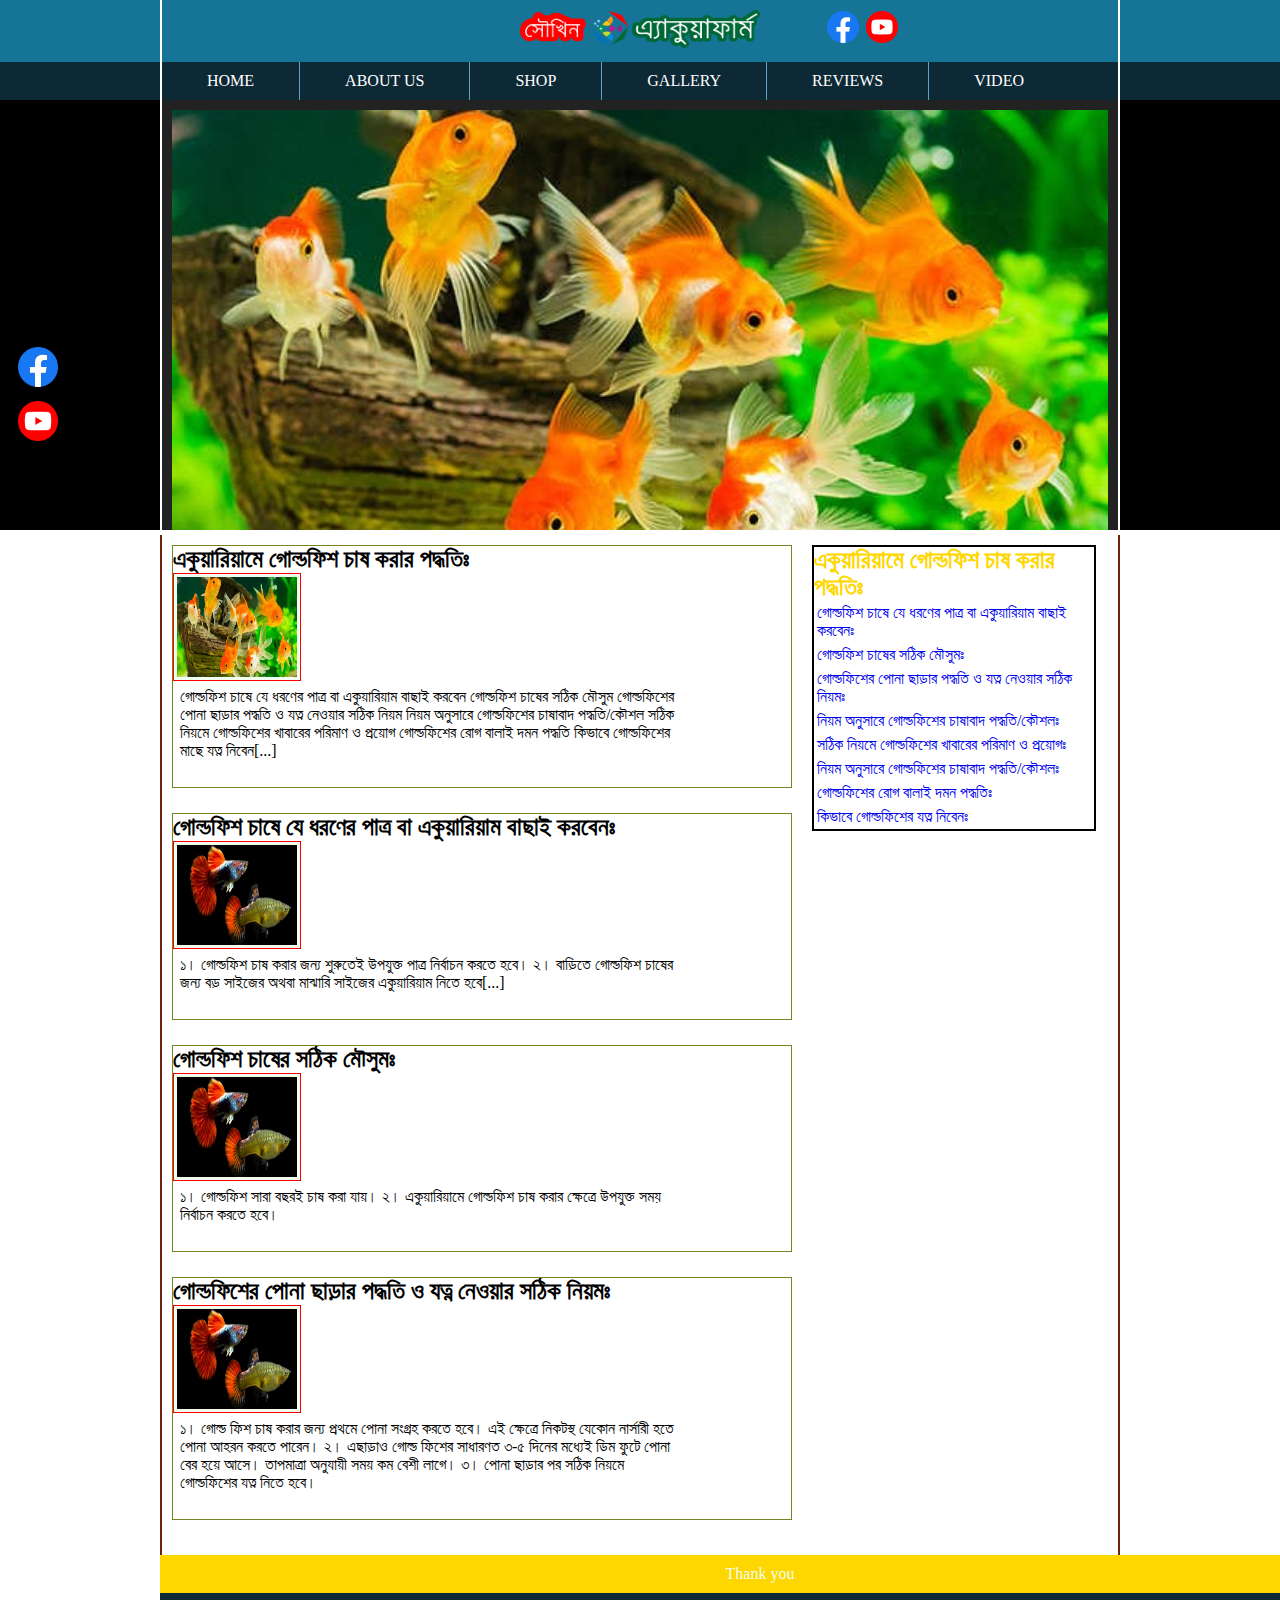
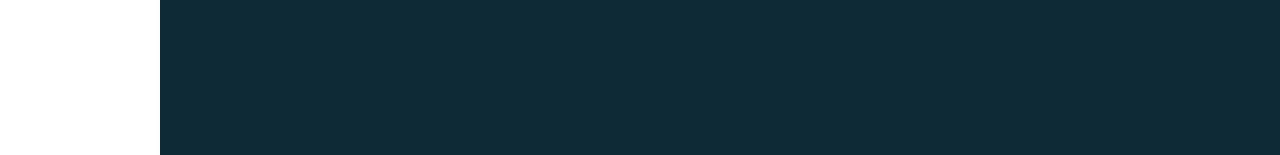
<file: index.html>
<!DOCTYPE html>
<html>
    <head>
        <link rel="stylesheet" href="themes/default/default.css" type="text/css" media="screen" />
		<link rel="stylesheet" href="themes/light/light.css" type="text/css" media="screen" />
		<link rel="stylesheet" href="themes/dark/dark.css" type="text/css" media="screen" />
		<link rel="stylesheet" href="themes/bar/bar.css" type="text/css" media="screen" />
		<link rel="stylesheet" href="css/nivo-slider.css" type="text/css" media="screen" />
        <title>
            সৌখিন এ্যাকুয়াফার্ম
        </title>
        <link rel="stylesheet" href="style.css">
    </head>
    <body>
        <div id="sticky">
        <div class="main_wrap_ header_bg">
  <div class="wrap">
        <div id="header">
            <header>
                <img class="logo_main" src="img/logoskn.png">
                <ul id="social_area">
                    <li><a href="https://www.facebook.com/profile.php?id=100003513897177"> <img src="img/s4.png" alt="facebook"/></a></li>
                    <li><a href="https://www.youtube.com/"> <img src="img/s2.png" alt="youtube"/></a></li>
                </ul>
            </header>
        </div>
  </div>
        </div>
  <div class="main_wrap_ nav_bg">
        <div class="wrap">
        <nav>
           <div id="nav">
               <ul>
                   <li><a href="#">HOME</a></li>
                   <li><a href="#">ABOUT US</a></li>
                   <li><a href="#">SHOP</a></li>
                   <li><a href="#">GALLERY</a></li>
                   <li><a href="#">REVIEWS</a></li>
                   <li><a href="#">VIDEO</a></li>
               </ul>
            </div>
        </nav>
        </div>
 </div>
        </div>
 <div class="main_wrap_ section_bg">
   <div class="social_s">
        <ul>
    <li><a href="https://www.facebook.com/profile.php?id=100003513897177"> <img src="img/s4.png" alt="facebook"/></a></li>
        <li><a href="https://www.youtube.com/"> <img src="img/s2.png" alt="youtube"/></a></li>
    </ul>
   </div>
    <div class="wrap">
        <section>
            <div id="slider_wrapper">
                <div class="slider-wrapper theme-dark">
                    <div id="slider" class="nivoSlider">
                        <img src="img/11.jpg" data-thumb="img/11.jpg" alt="" />
                        <a href="#"><img src="img/12.jpg" data-thumb="img/12.jpg" alt="" title="This is an example of a caption" /></a>
                        <img src="img/13.jpg" data-thumb="img/13.jpg" alt="" data-transition="slideInLeft" />
                        <img src="img/14.jpg" data-thumb="img/13.jpg" alt="" title="#htmlcaption" />
                        <img src="img/15.jpg" data-thumb="img/15.jpg" alt="" title="#htmlcaption" />
                    </div>
                </div>
                    </div>
        </section>
        </div>
        </div>
         <div class="main_wrap_ _bg">
    <div class="wrap">
        <div id="content_wrappere">
            <div id="content">
                <article id="main_artical_single">
					<h2>একুয়ারিয়ামে গোল্ডফিশ চাষ করার পদ্ধতিঃ</h2>
					<div id="imgp_wrap">
				  <img src="img/11.jpg" alt=""/> 
					 <p>
                        গোল্ডফিশ চাষে যে ধরণের পাত্র বা একুয়ারিয়াম বাছাই করবেন
                        গোল্ডফিশ চাষের সঠিক মৌসুম
                        গোল্ডফিশের পোনা ছাড়ার পদ্ধতি ও যত্ন নেওয়ার সঠিক নিয়ম
                        নিয়ম অনুসারে গোল্ডফিশের চাষাবাদ পদ্ধতি/কৌশল
                        সঠিক নিয়মে গোল্ডফিশের খাবারের পরিমাণ ও প্রয়োগ
                        গোল্ডফিশের রোগ বালাই দমন পদ্ধতি
                        কিভাবে গোল্ডফিশের মাছে যত্ন নিবেন[...]
					 </p>
					</div>
				</article>
                <article id="main_artical_single">
					<h2>গোল্ডফিশ চাষে যে ধরণের পাত্র বা একুয়ারিয়াম বাছাই করবেনঃ</h2>
					<div id="imgp_wrap">
				  <img src="img/12.jpg" alt=""/> 
					 <p>
						 
                    ১। গোল্ডফিশ চাষ করার জন্য শুরুতেই উপযুক্ত পাত্র নির্বাচন করতে হবে। 

                    ২। বাড়িতে গোল্ডফিশ চাষের জন্য বড় সাইজের অথবা মাঝারি সাইজের একুয়ারিয়াম নিতে হবে[...]
					 </p>
					</div>
				</article>
                <article id="main_artical_single">
					<h2>গোল্ডফিশ চাষের সঠিক মৌসুমঃ</h2>
					<div id="imgp_wrap">
				  <img src="img/12.jpg" alt=""/> 
					 <p>
                        ১। গোল্ডফিশ সারা বছরই চাষ করা যায়। 

                        ২। একুয়ারিয়ামে গোল্ডফিশ চাষ করার ক্ষেত্রে উপযুক্ত সময় নির্বাচন করতে হবে।
					 </p>
					</div>
				</article>
                <article id="main_artical_single">
					<h2>গোল্ডফিশের পোনা ছাড়ার পদ্ধতি ও যত্ন নেওয়ার সঠিক নিয়মঃ</h2>
					<div id="imgp_wrap">
				  <img src="img/12.jpg" alt=""/> 
					 <p>
                        ১। গোল্ড ফিশ চাষ করার জন্য প্রথমে পোনা সংগ্রহ করতে হবে। এই ক্ষেত্রে নিকটস্থ যেকোন নার্সারী হতে পোনা আহরন করতে পারেন।
                      ২। এছাড়াও গোল্ড ফিশের সাধারণত ৩-৫ দিনের মধ্যেই ডিম ফুটে পোনা বের হয়ে আসে। তাপমাত্রা অনুযায়ী সময় কম বেশী লাগে। 

                     ৩। পোনা ছাড়ার পর সঠিক নিয়মে গোল্ডফিশের যত্ন নিতে হবে। 
					 </p>
					</div>
				</article>
            </div>
            <div id="sidebar">
                <aside>
                    <h2>একুয়ারিয়ামে গোল্ডফিশ চাষ করার পদ্ধতিঃ</h2>
                    <ul>
                        <li><a href="#">গোল্ডফিশ চাষে যে ধরণের পাত্র বা একুয়ারিয়াম বাছাই করবেনঃ</a></li>
                        <li><a href="#">গোল্ডফিশ চাষের সঠিক মৌসুমঃ</a></li>
                        <li><a href="#">গোল্ডফিশের পোনা ছাড়ার পদ্ধতি ও যত্ন নেওয়ার সঠিক নিয়মঃ</a></li>
                        <li><a href="#">নিয়ম অনুসারে গোল্ডফিশের চাষাবাদ পদ্ধতি/কৌশলঃ</a></li>
                        <li><a href="#">সঠিক নিয়মে গোল্ডফিশের খাবারের পরিমাণ ও প্রয়োগঃ</a></li>
                        <li><a href="#">নিয়ম অনুসারে গোল্ডফিশের চাষাবাদ পদ্ধতি/কৌশলঃ</a></li>
                        <li><a href="#">গোল্ডফিশের রোগ বালাই দমন পদ্ধতিঃ</a>
                        </li>
                        <li><a href="#">কিভাবে গোল্ডফিশের যত্ন নিবেনঃ</a></li>
                    </ul>
                </aside>
            </div>
        </div>
        <footer>
            <div class="bg-f">
            <div id="footer">
               <p>Thank you</p>
            </div>
            </div>
        </footer>
        <audio  autoplay >
            <source src="Audio/Bismillah.mp3" >
        </audio>
        
 <script type="text/javascript" src="js/jquery-1.9.0.min.js"></script>
 <script type="text/javascript" src="js/jquery.nivo.slider.js"></script>
 <script type="text/javascript">
 $(window).load(function() {
	 $('#slider').nivoSlider();
 });
 </script>
    </body>
</html>
</file>
<file: themes/default/default.css>
/*
Skin Name: Nivo Slider Default Theme
Skin URI: http://nivo.dev7studios.com
Description: The default skin for the Nivo Slider.
Version: 1.3
Author: Gilbert Pellegrom
Author URI: http://dev7studios.com
Supports Thumbs: true
*/

.theme-default .nivoSlider {
	position:relative;
	background:#fff url(loading.gif) no-repeat 50% 50%;
    margin-bottom:10px;
    -webkit-box-shadow: 0px 1px 5px 0px #4a4a4a;
    -moz-box-shadow: 0px 1px 5px 0px #4a4a4a;
    box-shadow: 0px 1px 5px 0px #4a4a4a;
}
.theme-default .nivoSlider img {
	position:absolute;
	top:0px;
	left:0px;
	display:none;
}
.theme-default .nivoSlider a {
	border:0;
	display:block;
}

.theme-default .nivo-controlNav {
	text-align: center;
	padding: 20px 0;
}
.theme-default .nivo-controlNav a {
	display:inline-block;
	width:22px;
	height:22px;
	background:url(bullets.png) no-repeat;
	text-indent:-9999px;
	border:0;
	margin: 0 2px;
}
.theme-default .nivo-controlNav a.active {
	background-position:0 -22px;
}

.theme-default .nivo-directionNav a {
	display:block;
	width:30px;
	height:30px;
	background:url(arrows.png) no-repeat;
	text-indent:-9999px;
	border:0;
	opacity: 0;
	-webkit-transition: all 200ms ease-in-out;
    -moz-transition: all 200ms ease-in-out;
    -o-transition: all 200ms ease-in-out;
    transition: all 200ms ease-in-out;
}
.theme-default:hover .nivo-directionNav a { opacity: 1; }
.theme-default a.nivo-nextNav {
	background-position:-30px 0;
	right:15px;
}
.theme-default a.nivo-prevNav {
	left:15px;
}

.theme-default .nivo-caption {
    font-family: Helvetica, Arial, sans-serif;
}
.theme-default .nivo-caption a {
    color:#fff;
    border-bottom:1px dotted #fff;
}
.theme-default .nivo-caption a:hover {
    color:#fff;
}

.theme-default .nivo-controlNav.nivo-thumbs-enabled {
	width: 100%;
}
.theme-default .nivo-controlNav.nivo-thumbs-enabled a {
	width: auto;
	height: auto;
	background: none;
	margin-bottom: 5px;
}
.theme-default .nivo-controlNav.nivo-thumbs-enabled img {
	display: block;
	width: 120px;
	height: auto;
}
</file>
<file: themes/light/light.css>
/*
Skin Name: Nivo Slider Light Theme
Skin URI: http://nivo.dev7studios.com
Description: A light skin for the Nivo Slider.
Version: 1.0
Author: Gilbert Pellegrom
Author URI: http://dev7studios.com
Supports Thumbs: true
*/

.theme-light.slider-wrapper {
    background: #fff;
    padding: 10px;
}
.theme-light .nivoSlider {
	position:relative;
	background:#fff url(loading.gif) no-repeat 50% 50%;
    margin-bottom:10px;
    overflow: visible;
}
.theme-light .nivoSlider img {
	position:absolute;
	top:0px;
	left:0px;
	display:none;
}
.theme-light .nivoSlider a {
	border:0;
	display:block;
}

.theme-light .nivo-controlNav {
	text-align: left;
	padding: 0;
	position: relative;
	z-index: 10;
}
.theme-light .nivo-controlNav a {
	display:inline-block;
	width:10px;
	height:10px;
	background:url(bullets.png) no-repeat;
	text-indent:-9999px;
	border:0;
	margin: 0 2px;
}
.theme-light .nivo-controlNav a.active {
	background-position:0 100%;
}

.theme-light .nivo-directionNav a {
	display:block;
	width:30px;
	height:30px;
	background: url(arrows.png) no-repeat;
	text-indent:-9999px;
	border:0;
	top: auto;
	bottom: -36px;
	z-index: 11;
}
.theme-light .nivo-directionNav a:hover {
    background-color: #eee;
    -webkit-border-radius: 2px;
    -moz-border-radius: 2px;
    border-radius: 2px;
}
.theme-light a.nivo-nextNav {
	background-position:160% 50%;
	right:0px;
}
.theme-light a.nivo-prevNav {
    background-position:-60% 50%;
    left: auto;
	right: 35px;
}

.theme-light .nivo-caption {
    font-family: Helvetica, Arial, sans-serif;
}
.theme-light .nivo-caption a {
    color:#fff;
    border-bottom:1px dotted #fff;
}
.theme-light .nivo-caption a:hover {
    color:#fff;
}

.theme-light .nivo-controlNav.nivo-thumbs-enabled {
	width: 80%;
}
.theme-light .nivo-controlNav.nivo-thumbs-enabled a {
	width: auto;
	height: auto;
	background: none;
	margin-bottom: 5px;
}
.theme-light .nivo-controlNav.nivo-thumbs-enabled img {
	display: block;
	width: 120px;
	height: auto;
}
</file>
<file: themes/dark/dark.css>
/*
Skin Name: Nivo Slider Dark Theme
Skin URI: http://nivo.dev7studios.com
Description: A dark skin for the Nivo Slider.
Version: 1.0
Author: Gilbert Pellegrom
Author URI: http://dev7studios.com
Supports Thumbs: true
*/

.theme-dark.slider-wrapper {
    background: #222;
    padding: 10px;
}
.theme-dark .nivoSlider {
	position:relative;
	background:#fff url(loading.gif) no-repeat 50% 50%;
    margin-bottom:10px;
    overflow: visible;
}
.theme-dark .nivoSlider img {
	position:absolute;
	top:0px;
	left:0px;
	display:none;
}
.theme-dark .nivoSlider a {
	border:0;
	display:block;
}

.theme-dark .nivo-controlNav {
	text-align: left;
	padding: 0;
	position: relative;
	z-index: 10;
}
.theme-dark .nivo-controlNav a {
	display:inline-block;
	width:10px;
	height:10px;
	background:url(bullets.png) no-repeat 0 2px;
	text-indent:-9999px;
	border:0;
	margin: 0 2px;
}
.theme-dark .nivo-controlNav a.active {
	background-position:0 100%;
}

.theme-dark .nivo-directionNav a {
	display:block;
	width:30px;
	height:30px;
	background: url(arrows.png) no-repeat;
	text-indent:-9999px;
	border:0;
	top: auto;
	bottom: -36px;
	z-index: 11;
}
.theme-dark .nivo-directionNav a:hover {
    background-color: #333;
    -webkit-border-radius: 2px;
    -moz-border-radius: 2px;
    border-radius: 2px;
}
.theme-dark a.nivo-nextNav {
	background-position:-16px 50%;
	right:0px;
}
.theme-dark a.nivo-prevNav {
    background-position:11px 50%;
    left: auto;
	right: 35px;
}

.theme-dark .nivo-caption {
    font-family: Helvetica, Arial, sans-serif;
}
.theme-dark .nivo-caption a {
    color:#fff;
    border-bottom:1px dotted #fff;
}
.theme-dark .nivo-caption a:hover {
    color:#fff;
}

.theme-dark .nivo-controlNav.nivo-thumbs-enabled {
	width: 80%;
}
.theme-dark .nivo-controlNav.nivo-thumbs-enabled a {
	width: auto;
	height: auto;
	background: none;
	margin-bottom: 5px;
}
.theme-dark .nivo-controlNav.nivo-thumbs-enabled img {
	display: block;
	width: 120px;
	height: auto;
}
</file>
<file: themes/bar/bar.css>
/*
Skin Name: Nivo Slider Bar Theme
Skin URI: http://nivo.dev7studios.com
Description: The bottom bar skin for the Nivo Slider.
Version: 1.0
Author: Gilbert Pellegrom
Author URI: http://dev7studios.com
Supports Thumbs: false
*/

.theme-bar.slider-wrapper {
    position: relative;
    border: 1px solid #333;
    overflow: hidden;
}
.theme-bar .nivoSlider {
	position:relative;
	background:#fff url(loading.gif) no-repeat 50% 50%;
}
.theme-bar .nivoSlider img {
	position:absolute;
	top:0px;
	left:0px;
	display:none;
}
.theme-bar .nivoSlider a {
	border:0;
	display:block;
}

.theme-bar .nivo-controlNav {
    position: absolute;
    left: 0;
    bottom: -41px;
    z-index: 10;
    width: 100%;
    height: 30px;
	text-align: center;
	padding: 5px 0;
	border-top: 1px solid #333;
	background: #333;
    background: -moz-linear-gradient(top,  #565656 0%, #333333 100%); /* FF3.6+ */
    background: -webkit-gradient(linear, left top, left bottom, color-stop(0%,#565656), color-stop(100%,#333333)); /* Chrome,Safari4+ */
    background: -webkit-linear-gradient(top,  #565656 0%,#333333 100%); /* Chrome10+,Safari5.1+ */
    background: -o-linear-gradient(top,  #565656 0%,#333333 100%); /* Opera 11.10+ */
    background: -ms-linear-gradient(top,  #565656 0%,#333333 100%); /* IE10+ */
    background: linear-gradient(to bottom,  #565656 0%,#333333 100%); /* W3C */
    filter: progid:DXImageTransform.Microsoft.gradient( startColorstr='#565656', endColorstr='#333333',GradientType=0 ); /* IE6-9 */
    opacity: 0.5;
    -webkit-transition: all 200ms ease-in-out;
    -moz-transition: all 200ms ease-in-out;
    -o-transition: all 200ms ease-in-out;
    transition: all 200ms ease-in-out;
}
.theme-bar:hover .nivo-controlNav {
    bottom: 0;
    opacity: 1;
}
.theme-bar .nivo-controlNav a {
	display:inline-block;
	width:22px;
	height:22px;
	background:url(bullets.png) no-repeat;
	text-indent:-9999px;
	border:0;
	margin: 5px 2px 0 2px;
}
.theme-bar .nivo-controlNav a.active {
	background-position:0 -22px;
}

.theme-bar .nivo-directionNav a {
	display:block;
	border:0;
	color: #fff;
	text-transform: uppercase;
	top: auto;
	bottom: 10px;
	z-index: 11;
	font-family: "Helvetica Neue", Helvetica, Arial, sans-serif;
	font-size: 13px;
	line-height: 20px;
	opacity: 0.5;
    -webkit-transition: all 200ms ease-in-out;
    -moz-transition: all 200ms ease-in-out;
    -o-transition: all 200ms ease-in-out;
    transition: all 200ms ease-in-out;
}
.theme-bar a.nivo-nextNav { right: -50px; }
.theme-bar a.nivo-prevNav { left: -50px; }
.theme-bar:hover a.nivo-nextNav { 
    right: 15px; 
    opacity: 1;
}
.theme-bar:hover a.nivo-prevNav { 
    left: 15px; 
    opacity: 1;
}
.theme-bar .nivo-directionNav a:hover { color: #ddd; }

.theme-bar .nivo-caption {
    font-family: Helvetica, Arial, sans-serif;
    -webkit-transition: all 200ms ease-in-out;
    -moz-transition: all 200ms ease-in-out;
    -o-transition: all 200ms ease-in-out;
    transition: all 200ms ease-in-out;
}
.theme-bar:hover .nivo-caption {
    bottom: 41px;
}
.theme-bar .nivo-caption a {
    color:#fff;
    border-bottom:1px dotted #fff;
}
.theme-bar .nivo-caption a:hover {
    color:#fff;
}

.theme-bar .nivo-controlNav.nivo-thumbs-enabled {
	width: 100%;
}
.theme-bar .nivo-controlNav.nivo-thumbs-enabled a {
	width: auto;
	height: auto;
	background: none;
	margin-bottom: 5px;
}
.theme-bar .nivo-controlNav.nivo-thumbs-enabled img {
	display: block;
	width: 120px;
	height: auto;
}
</file>
<file: style.css>
*{margin:0;padding: 0;}
body{
 
}
#sticky{
    position: sticky;
    top:0;
    z-index: 9999;
}
#header{
    background-color: #167596;;
	padding: 10px;
	border-right: 2px solid #ffffff;
	border-left: 2px solid #ffffff;
    text-align: center;
  
}
.header_bg{
    background-color: #167596;
    top:0;
}
#header h2{
    color: rgb(255, 255, 255);
}
#header p{
    color:black;
}
.nav_bg{
    background-color: #0d2936;
}

#nav{
    background-color: #0d2936;
    height:38px;
    z-index: 999;
    border-right: 2px solid #ffffff;
	border-left: 2px solid #ffffff;

}
#nav ul{
    background-color: #0d2936;
    list-style-type: none;
  
   
   
}
#nav ul li a:hover {
	background-color: #2b7cb3;
    

}
#nav ul li:last-child{
    border: none;
}
#nav ul li{
    float: left;
    border-right: 1px solid #5ca3c3;
}
#nav ul li a{
    text-decoration: none;
    color: rgb(255, 255, 255);
    display: block;
    padding:10px 45px;
}
.section_bg{
    background-color: black;
    border-bottom: 5px solid white;
    display: block;
}
#slider_wrapper{
    width: 956px;
    height: 430px;
    overflow:hidden;
    border-right: 2px solid #ffffff;
	border-left: 2px solid #ffffff;
    
}
.content_bg{
    background-color: blanchedalmond;
}
#content-wrapper{
    background-color: black;
}
#content_wrappere{
    background-color:#ffffff;
    padding: 10px;
    overflow: hidden;
    border-right:2px solid #71220e;
	border-left:2px solid #71220e;
}
#content{
    width:620px;
    margin-right:20px;
    float:left;
}
#content p{
    margin:20px 0;
}

#sidebar{
    width: 280px;
    float:left;
    border: 2px solid black;
    margin-bottom: 25px;
}
#sidebar ul {
    list-style-type:none;
}
#sidebar ul li a{
    text-decoration: none;
    padding: 3px;
    display: block;
}
#sidebar h2{
    color: gold;
}
#footer{
    background-color: gold;
    padding: 10px;
    text-align: center;
   
}
#footer p{
    color: honeydew;
 
}
.content_bg{
    background-color: ;
}
#content_wrappere img{
  width: 120px;
  height: 100px;
  background-color: honeydew;
  border: 1px solid red;
  padding:3px;
  margin-right: 30px;
  float: left;
  text-align: center;
}
#content_wrappere p{
    float: left;
    width:500px; 
    margin-top:0;
    padding:7px;
}
.wrap{
	width: 960px;
	display: block;
	margin: 0 auto;
}
#main_artical_single{
	margin-bottom: 25px;
	border: 1px solid #788420;
	overflow: hidden;
}
#social_area{
    list-style-type: none;
    position:absolute;
    padding: 10px;
    width: 300px;
    right:20%;
    top:1%;
}
#social_area li{
    display: inline;
}
#social_area li img{
    width: 32px;
    height: 32px;
    padding-inline-end: 1%;
}
.logo_main{
    width: 240px;
    height: 38px;

}
.social_s{
    list-style-type: none;
    width: 300px;
    position:absolute;
    left:1%;
    bottom:50%;
}
.social_s li img{
    width: 40px;
    height: 40px;
    padding: 5px;
}
.bg-f{
    height: 200px;
    background-color: #0d2936;
    width: 1200px;
}
</file>
